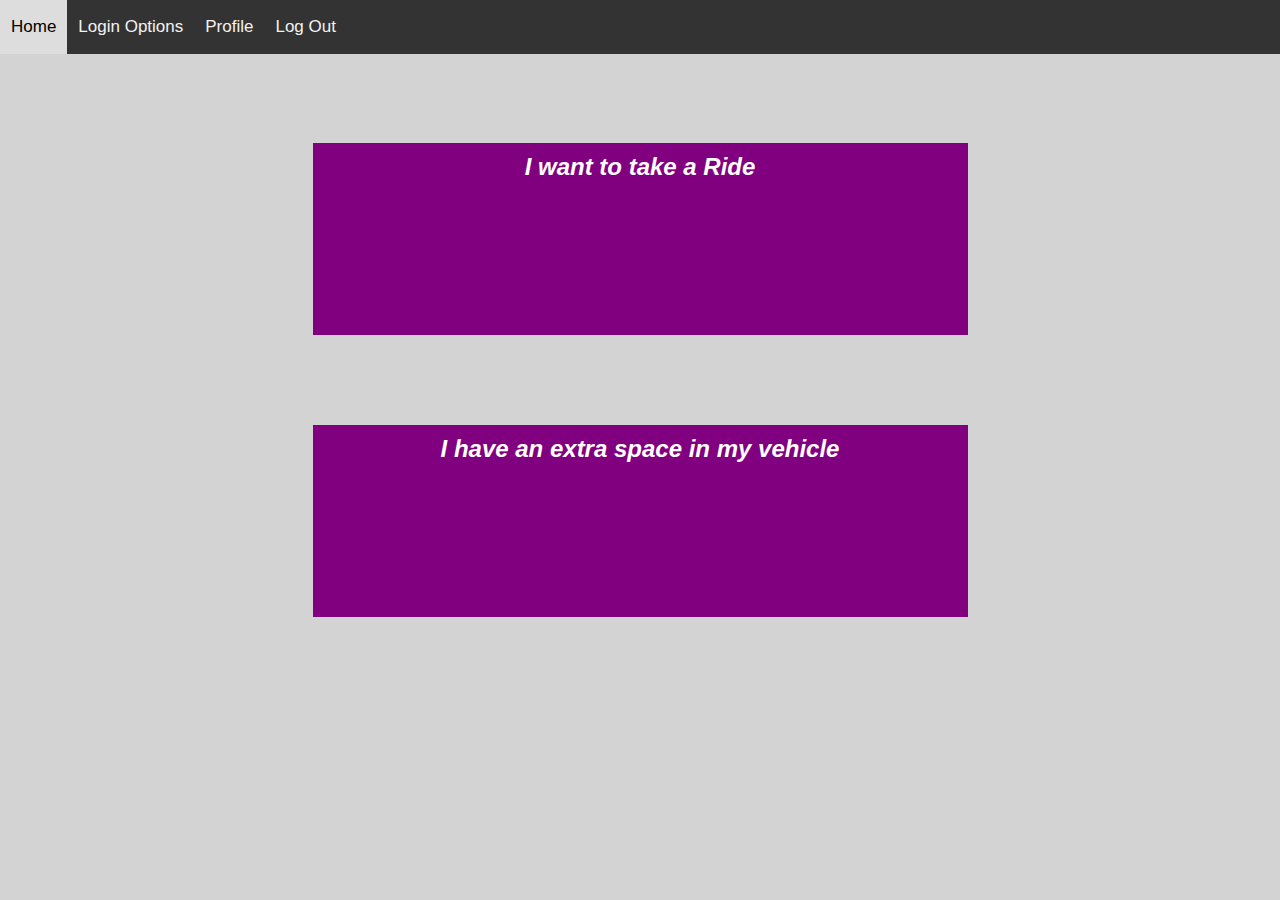
<file: app/DriverOrRider.html>
<!DOCTYPE html>
<html>
  <head>
    <title>DriverOrRider</title>
    <meta name="viewport" content="initial-scale=1.0">
    <meta charset="utf-8">
	<script src="https://code.jquery.com/jquery-3.1.1.min.js"></script>
	<style>
		.click{
			height: 8em;
			cursor: pointer;
			background-color: purple;
			color: white;
			font-size: x-large;
			font-style: italic;
			font-weight: bold;
			text-align: center;
			vertical-align: middle;
			line-height: 2em;
		}

		#Driver {
			margin-top: 0%;
		}

		.sp {
			margin-top: 7%;
		}
				
	</style>
	<link rel="stylesheet" href="https://stackpath.bootstrapcdn.com/bootstrap/4.1.3/css/bootstrap.min.css">
	<link rel="stylesheet" href="css/rideShare.css">
  </head>
	<body>
		<div id="menu">		
		</div>
		
		<div class="row sp">
			<div class="col-sm-3 col-3">
			</div>
			
			<div id="Rider" class="click col-sm-6 col-6" onClick="setType('Rider')">
			  I want to take a Ride
			</div>
			
			<div class="col-sm-3 col-3">
			</div>
			
		</div>
		<div class="row sp">
			<div class="col-sm-3 col-3">
			</div>
			
			<div id="Driver" class="click col-sm-6 col-6" onClick=setType("Driver")>
			  I have an extra space in my vehicle
			</div>
			
			<div class="col-sm-3 col-3">
			</div>
		</div>
		
		
		<script>
		$('#menu').load("menu.html");


		function getUrlVars() {
			var vars = {};
			var parts = window.location.href.replace(/[?#&]+([^=&]+)=([^&]*)/gi, function(m,key,value) {
				vars[key] = value;
			});
			return vars;
		}
		
		if (getUrlVars()["access_token"]) {
			localStorage.access_token = getUrlVars()["access_token"];
		}
		

		function setType(type) {

			var cognitoData = {
			  "access_token": localStorage.access_token
			}
			$.ajax({ url : 'https://6c6pq8ga88.execute-api.us-east-1.amazonaws.com/prod', 
				method : 'POST',
				data: JSON.stringify(cognitoData),
				dataType: "json",
				processData: true,
				success: response => {
					console.log(response)
					if (!response) {
						window.location = 'https://rideshare.auth.us-east-1.amazoncognito.com/login/?response_type=token&client_id=8ebpfkg69mkm1v7od1njh2j30&redirect_uri=https://s3.amazonaws.com/ride-share-app/DriverOrRider.html';
					} else {
						localStorage.user_id = response.username;
						window.location = 'https://s3.amazonaws.com/ride-share-app/index.html';
					}
				},
				fail: error => {
					console.error(error)
				}
			})
			localStorage.type = type;
			//window.location = window.location.hostname + '/ride-share-app/index.html';
		}

		</script>
	</body>
</html>
</file>
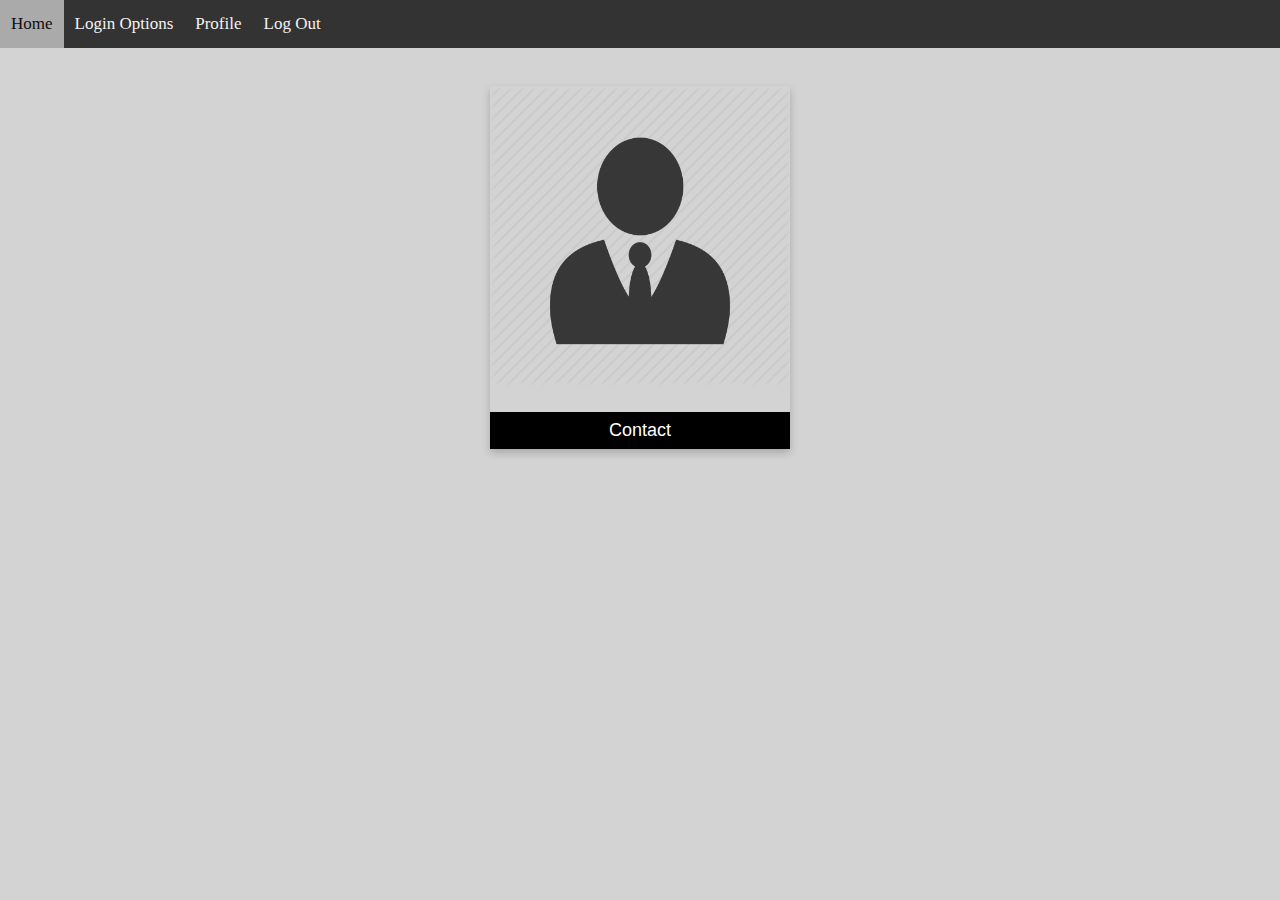
<file: app/profile.html>
<!DOCTYPE html>
<html lang="en" dir="ltr">
  <head>
	<title>Profile</title>
    <meta name="viewport" content="initial-scale=1.0">
    <meta charset="utf-8">
    <script src="https://code.jquery.com/jquery-3.1.1.min.js"></script>
  	<script src="https://stackpath.bootstrapcdn.com/bootstrap/4.1.3/js/bootstrap.min.js" integrity="sha384-ChfqqxuZUCnJSK3+MXmPNIyE6ZbWh2IMqE241rYiqJxyMiZ6OW/JmZQ5stwEULTy" crossorigin="anonymous"></script>
  	<link href="https://stackpath.bootstrapcdn.com/bootstrap/4.1.3/css/bootstrap.min.css" rel="stylesheet" integrity="sha384-MCw98/SFnGE8fJT3GXwEOngsV7Zt27NXFoaoApmYm81iuXoPkFOJwJ8ERdknLPMO" crossorigin="anonymous">
  </head>
  <style>
	.card {
	  margin-top: 3% !important;
	  box-shadow: 0 4px 8px 0 rgba(0, 0, 0, 0.2);
	  max-width: 300px;
	  margin: auto;
	  text-align: center;
	}

	.title {
	  color: grey;
	  font-size: 18px;
	}

	button {
	  border: none;
	  outline: 0;
	  display: inline-block;
	  padding: 8px;
	  color: white;
	  background-color: #000;
	  text-align: center;
	  cursor: pointer;
	  width: 100%;
	  font-size: 18px;
	}

	a {
	  text-decoration: none;
	  font-size: 22px;
	  color: black;
	}

	button:hover, a:hover {
	  opacity: 0.7;
	}
  </style>
  <body>
	<div id="menu">		
	</div>
	<div class="card">
	  <img src="images/img.jpg" alt="John" style="width:100%">
	  <h1 id="header"></h1>
	  <h1 id="username"></h1>
	  <p id="email" class="title"></p>
	  <p><button>Contact</button></p>
	</div>
    <script src="scripts/profile.js"></script>
	<link rel="stylesheet" href="css/rideShare.css">
  </body>
</html>
</file>
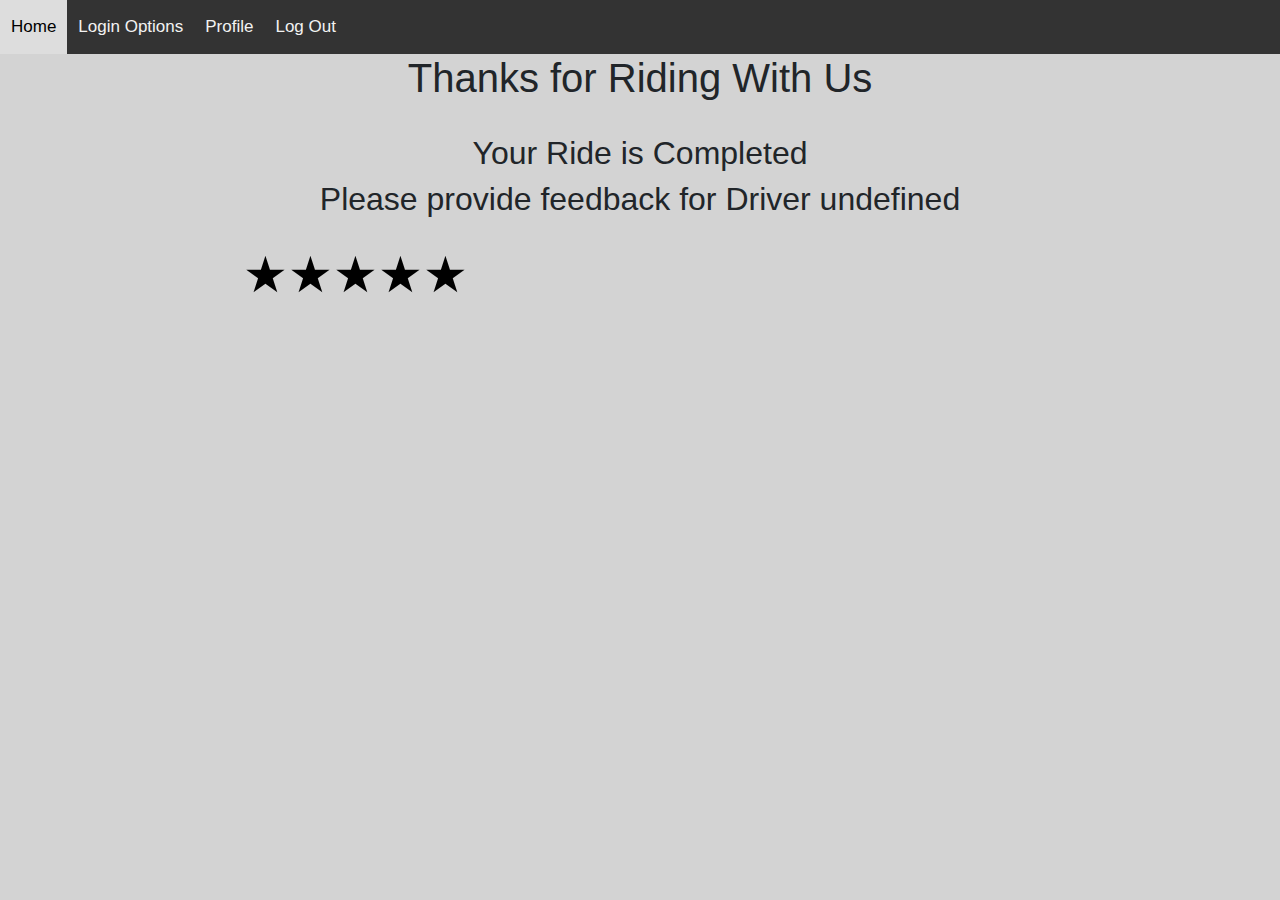
<file: app/rating.html>
<!DOCTYPE html>
<html lang="en" dir="ltr">
  <head>
    <meta charset="utf-8">
	<title>Rating</title>
    <meta name="viewport" content="initial-scale=1.0">
	<link rel="stylesheet" href="css/rating.css">
	<link rel="stylesheet" href="https://stackpath.bootstrapcdn.com/bootstrap/4.1.3/css/bootstrap.min.css">
	<link rel="stylesheet" href="css/rideShare.css">
  </head>
  <body>
	<div id="menu">		
	</div>
    <h1 align="center">Thanks for Riding With Us</h1>
    <br>
    <h2 align="center">Your Ride is Completed</h2>
    <h2 align="center" id="feedback-text"></h2>
    <br>
      <form class="rating">
        <label>
          <input type="radio" name="stars" value="1" />
          <span class="icon">★</span>
        </label>
        <label>
          <input type="radio" name="stars" value="2" />
          <span class="icon">★</span>
          <span class="icon">★</span>
        </label>
        <label>
          <input type="radio" name="stars" value="3" />
          <span class="icon">★</span>
          <span class="icon">★</span>
          <span class="icon">★</span>
        </label>
        <label>
          <input type="radio" name="stars" value="4" />
          <span class="icon">★</span>
          <span class="icon">★</span>
          <span class="icon">★</span>
          <span class="icon">★</span>
        </label>
        <label>
          <input type="radio" name="stars" value="5" />
          <span class="icon">★</span>
          <span class="icon">★</span>
          <span class="icon">★</span>
          <span class="icon">★</span>
          <span class="icon">★</span>
        </label>
      </form>
    <script src="https://code.jquery.com/jquery-3.1.1.min.js"></script>
    <script src="scripts/rating.js"></script>
  </body>
</html>
</file>
<file: app/css/rideShare.css>
#getDirection,.but {
    margin-top: 17%;
    background-color: purple;
    color: white;
    border-radius: 10px;
  }
  
  #sendRequest {
	margin-left: 42%;
    margin-top: 0%;
  }
  
  #view,#ride{
	height: 30px;
    width: 34%;
    margin-left: 31%;
    margin-top: 2%;
}
  }
  
  #approved,#declined {
	width: 100%;
    margin-left: 27%;
  }

  #user-input-1 {
    height: 98%;
    border-radius: 15px;
  }

  #user-input-2 {
    height: 98%;
    border-radius: 15px;
  }

  .source {
    width: 100%;
    height: 27px;
    padding-left:3px;;
    border-radius:15px;
  }

  html, body {
    height: 100%;
    margin: 0;
    padding: 0;
	background-color: lightgray;
  }

  .inputBox {
    margin-left: 7%;
    margin-top: 6%;
  }

  #map {
    height: 65%;
    width: 100%;
    float:left;
    border-radius: 15px;
  }
  
  .other {
    margin-left: 0;
    width: 100%;
    background-color: lightgray;
    border-radius: 14px;
  }
</file>
<file: app/css/rating.css>
.rating {
  display: inline-block;
  position: relative;
  height: 50px;
  line-height: 50px;
  font-size: 50px;
  margin-left: 19%;
}

.rating label {
  position: absolute;
  top: 0;
  left: 0;
  height: 100%;
  cursor: pointer;
}

.rating label:last-child {
  position: static;
}

.rating label:nth-child(1) {
  z-index: 5;
}

.rating label:nth-child(2) {
  z-index: 4;
}

.rating label:nth-child(3) {
  z-index: 3;
}

.rating label:nth-child(4) {
  z-index: 2;
}

.rating label:nth-child(5) {
  z-index: 1;
}

.rating label input {
  position: absolute;
  top: 0;
  left: 0;
  opacity: 0;
}

.rating label .icon {
  float: left;
  color: transparent;
}

.rating label:last-child .icon {
  color: #000;
}

.rating:not(:hover) label input:checked ~ .icon,
.rating:hover label:hover input ~ .icon {
  color: #09f;
}

.rating label input:focus:not(:checked) ~ .icon:last-child {
  color: #000;
  text-shadow: 0 0 5px #09f;
}
</file>
